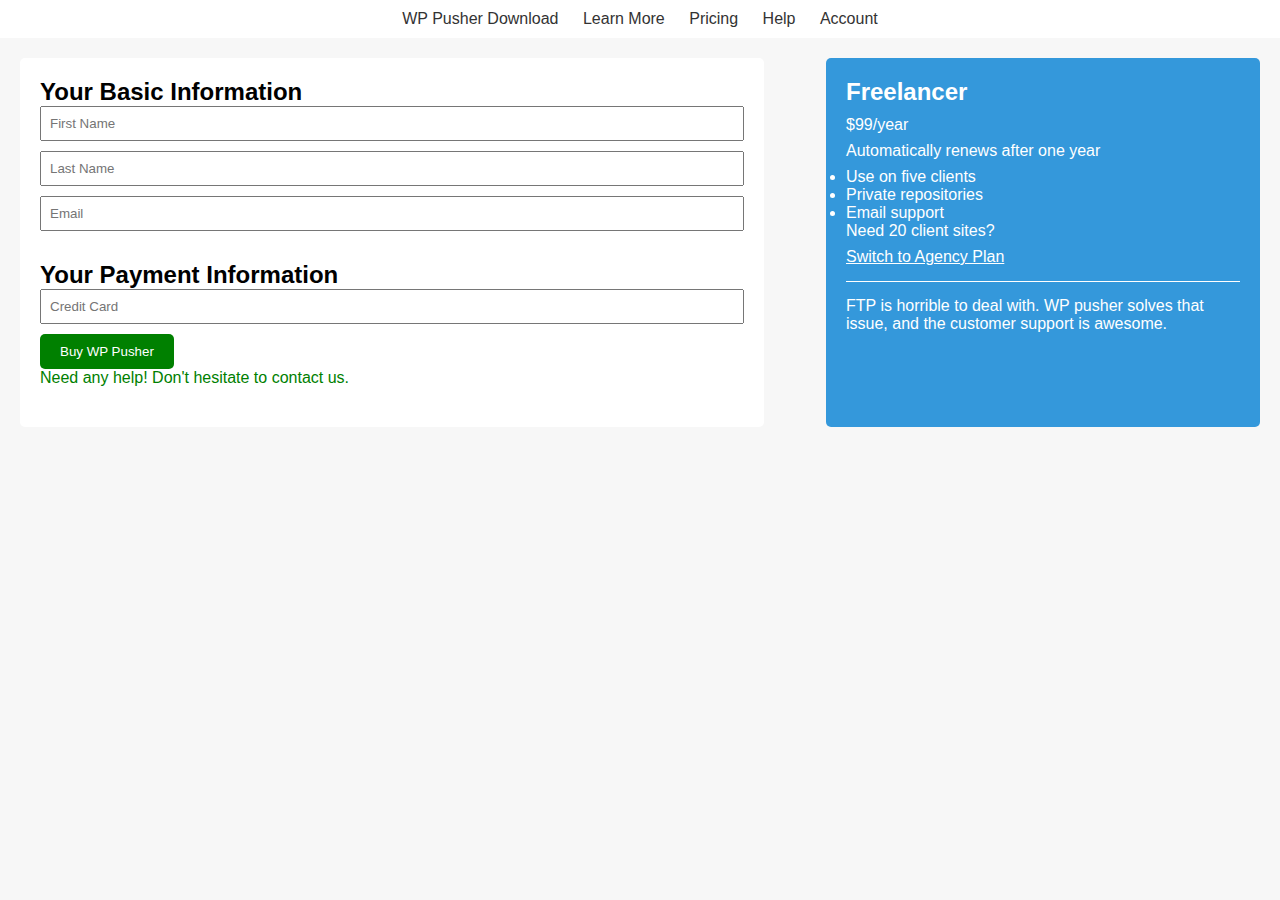
<file: index.html>
<!DOCTYPE html>
<html lang="en">
<head>
  <meta charset="UTF-8">
  <meta name="viewport" content="width=device-width, initial-scale=1.0">
  <title>Checkout Page</title>
  <link rel="stylesheet" href="ass3.css">
</head>
<body>
  <header>
    <nav>
      <ul class="nav-links">
        <li><a href="#">WP Pusher Download</a></li>
        <li><a href="#">Learn More</a></li>
        <li><a href="#">Pricing</a></li>
        <li><a href="#">Help</a></li>
        <li><a href="#">Account</a></li>
      </ul>
    </nav>
  </header>
  
  <main>
    <div class="checkout">
      <div class="basic-info">
        <h2>Your Basic Information</h2>
        <input type="text" placeholder="First Name">
        <input type="text" placeholder="Last Name">
        <input type="email" placeholder="Email">
      </div>
      
      <div class="payment-info">
        <h2>Your Payment Information</h2>
        <input type="text" placeholder="Credit Card">
        <button class="buy-button">Buy WP Pusher</button>
        <p class="help-text">Need any help! Don't hesitate to contact us.</p>
      </div>
    </div>
    
    <div class="freelancer-section">
      <h2>Freelancer</h2>
      <p>$99/year</p>
      <p>Automatically renews after one year</p>
      <ul>
        <li>Use on five clients</li>
        <li>Private repositories</li>
        <li>Email support</li>
      </ul>
      <p>Need 20 client sites?</p>
      <p class="switch-plan">Switch to Agency Plan</p>
      <hr>
      <p>FTP is horrible to deal with. WP pusher solves that issue, and the customer support is awesome.</p>
    </div>
  </main>
</body>
</html>
</file>
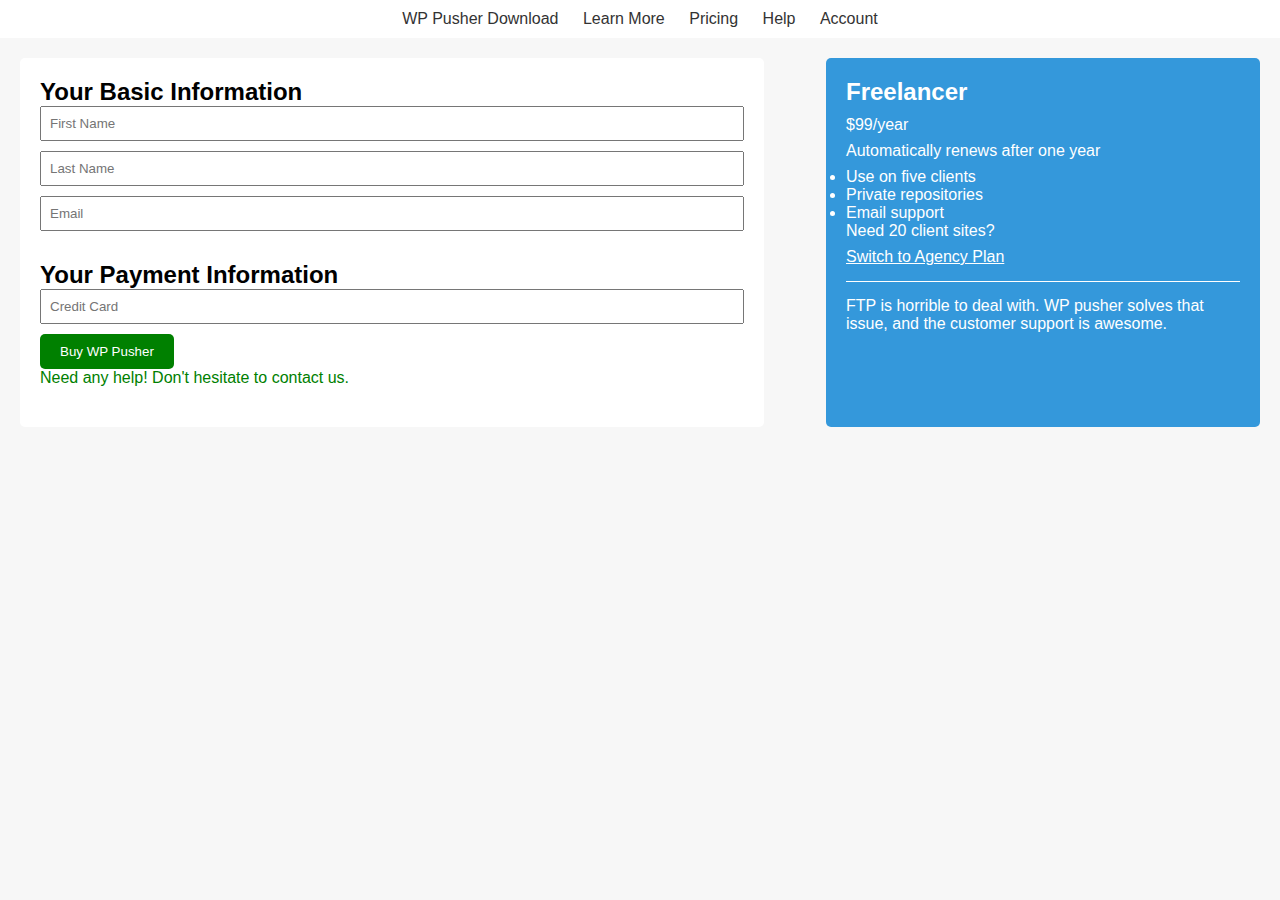
<file: ass3.html>
<!DOCTYPE html>
<html lang="en">
<head>
  <meta charset="UTF-8">
  <meta name="viewport" content="width=device-width, initial-scale=1.0">
  <title>Checkout Page</title>
  <link rel="stylesheet" href="ass3.css">
</head>
<body>
  <header>
    <nav>
      <ul class="nav-links">
        <li><a href="#">WP Pusher Download</a></li>
        <li><a href="#">Learn More</a></li>
        <li><a href="#">Pricing</a></li>
        <li><a href="#">Help</a></li>
        <li><a href="#">Account</a></li>
      </ul>
    </nav>
  </header>
  
  <main>
    <div class="checkout">
      <div class="basic-info">
        <h2>Your Basic Information</h2>
        <input type="text" placeholder="First Name">
        <input type="text" placeholder="Last Name">
        <input type="email" placeholder="Email">
      </div>
      
      <div class="payment-info">
        <h2>Your Payment Information</h2>
        <input type="text" placeholder="Credit Card">
        <button class="buy-button">Buy WP Pusher</button>
        <p class="help-text">Need any help! Don't hesitate to contact us.</p>
      </div>
    </div>
    
    <div class="freelancer-section">
      <h2>Freelancer</h2>
      <p>$99/year</p>
      <p>Automatically renews after one year</p>
      <ul>
        <li>Use on five clients</li>
        <li>Private repositories</li>
        <li>Email support</li>
      </ul>
      <p>Need 20 client sites?</p>
      <p class="switch-plan">Switch to Agency Plan</p>
      <hr>
      <p>FTP is horrible to deal with. WP pusher solves that issue, and the customer support is awesome.</p>
    </div>
  </main>
</body>
</html>
</file>
<file: ass3.css>
/* Resetting default margin and padding */
* {
    margin: 0;
    padding: 0;
    box-sizing: border-box;
  }
  
  body {
    font-family: Arial, sans-serif;
    background-color: #f7f7f7;
  }
  
  header {
    background-color: #fff;
    padding: 10px;
    text-align: center;
  }
  
  .nav-links {
    list-style: none;
  }
  
  .nav-links li {
    display: inline-block;
    margin-right: 20px;
  }
  
  .nav-links li:last-child {
    margin-right: 0;
  }
  
  .nav-links a {
    text-decoration: none;
    color: #333;
  }
  
  main {
    display: flex;
    justify-content: space-between;
    padding: 20px;
  }
  
  .checkout {
    flex-basis: 60%;
    background-color: #fff;
    padding: 20px;
    border-radius: 5px;
  }
  
  .basic-info,
  .payment-info {
    margin-bottom: 20px;
  }
  
  .basic-info input,
  .payment-info input {
    width: 100%;
    margin-bottom: 10px;
    padding: 8px;
  }
  
  .buy-button {
    background-color: green;
    color: #fff;
    padding: 10px 20px;
    border: none;
    border-radius: 5px;
    cursor: pointer;
  }
  
  .help-text {
    color: green;
  }
  
  .freelancer-section {
    flex-basis: 35%;
    background-color: #3498db;
    color: #fff;
    padding: 20px;
    border-radius: 5px;
  }
  
  .freelancer-section h2 {
    margin-bottom: 10px;
  }
  
  .freelancer-section p {
    margin-bottom: 8px;
  }
  
  .switch-plan {
    text-decoration: underline;
    cursor: pointer;
  }
  
  hr {
    margin: 15px 0;
    border: none;
    border-top: 1px solid #fff;
  }
</file>
